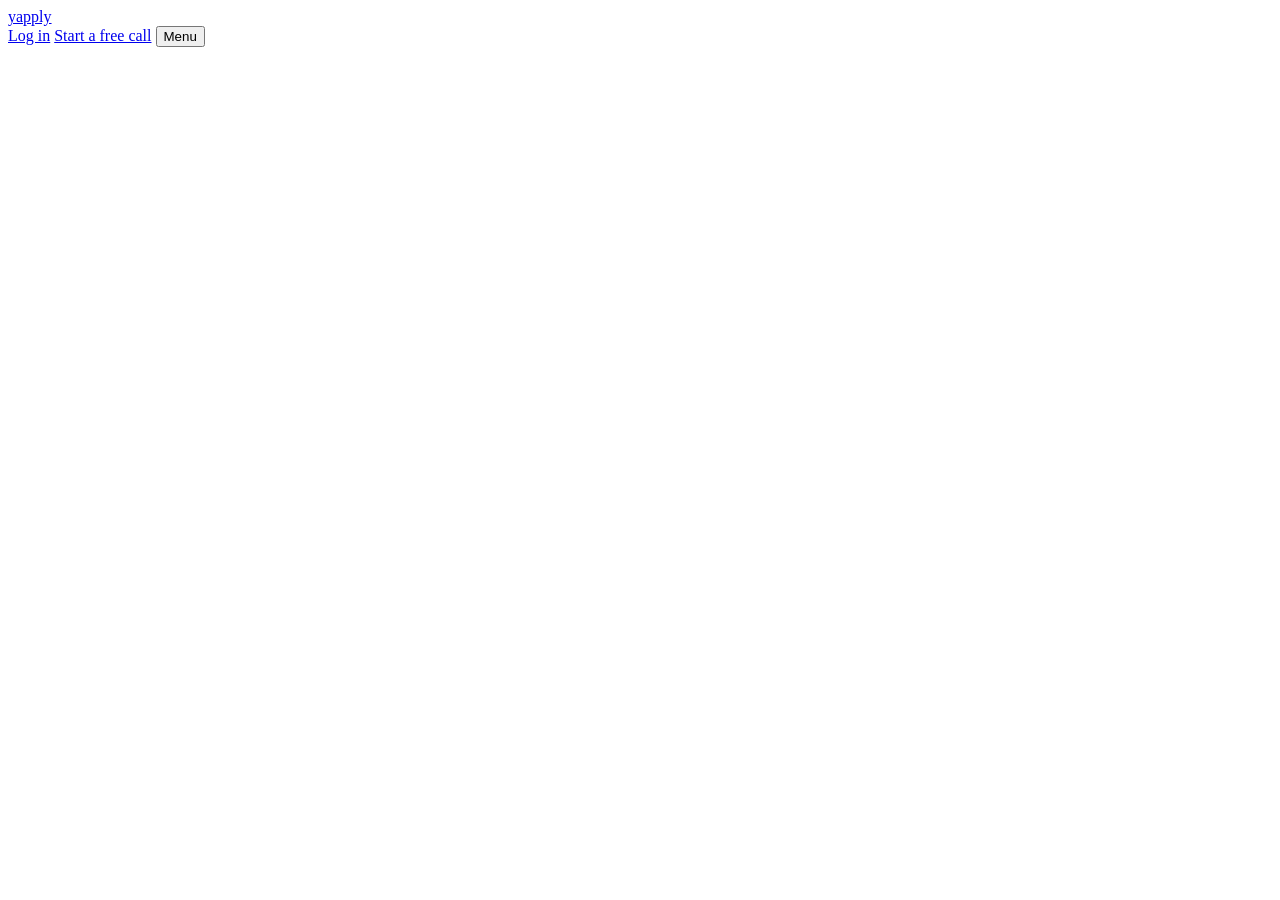
<file: src/shell.html>
<!DOCTYPE html>
<html lang="en">
<head>
<meta charset="utf-8">
<meta name="viewport" content="width=device-width, initial-scale=1">
<title>Yapply</title>
<meta name="description" id="meta-desc" content="Rejected before a human ever read it? Start a free call. Say what you actually did; Yapply rewrites it for the job you want and applies for you.">
<link rel="canonical" id="canonical" href="https://yapply.ai/">
<script type="application/ld+json" id="ld">{}</script>
<link rel="preconnect" href="https://fonts.googleapis.com">
<link rel="preconnect" href="https://fonts.gstatic.com" crossorigin>
<link href="https://fonts.googleapis.com/css2?family=Caveat:wght@600&family=Instrument+Serif:ital@0;1&family=Bricolage+Grotesque:opsz,wght@12..96,600;12..96,700;12..96,800&family=Figtree:wght@400;500;600;700&family=JetBrains+Mono:wght@500;600&display=swap" rel="stylesheet">
<style>
/*__CSS__*/
</style>
</head>
<body>
<header class="top">
  <div class="wrap">
    <a class="logo" href="#home" aria-label="Yapply home"><span class="dot" aria-hidden="true"><i style="height:8px"></i><i style="height:13px"></i><i style="height:6px"></i></span>yapply</a>
    <nav class="nav" id="nav" aria-label="Primary"></nav>
    <span class="spacer"></span>
    <a class="btn ghost sm login" href="#signup">Log in</a>
    <a class="btn accent sm" href="#call">Start a free call</a>
    <button class="btn ghost sm menu-btn" id="menuBtn" aria-expanded="false" aria-controls="nav">Menu</button>
  </div>
</header>
<main id="app" tabindex="-1"></main>
<footer class="site">
  <div class="wrap" id="footer"></div>
</footer>
<script>
/*__IMG__*/
/*__JS__*/
</script>
</body>
</html>
</file>
